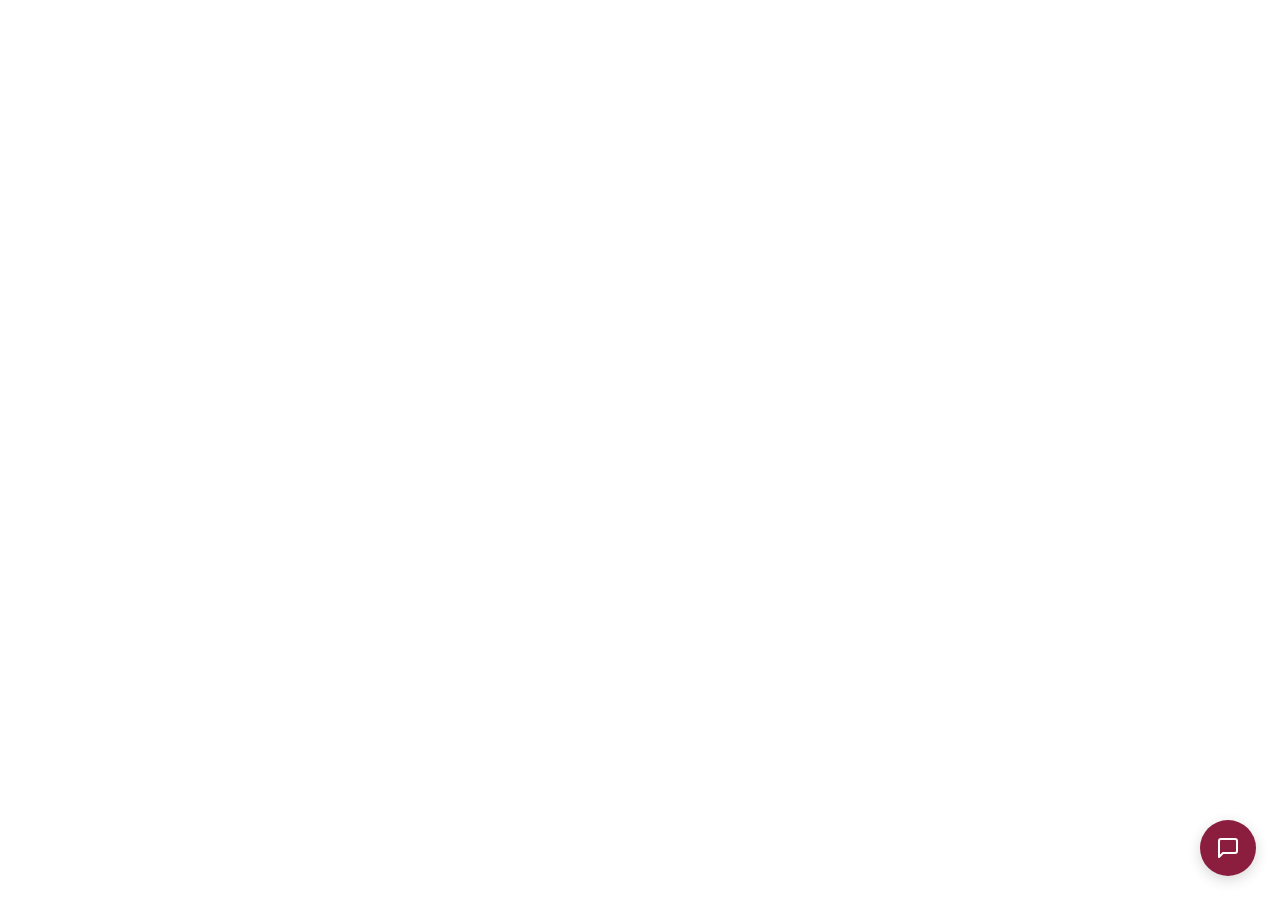
<file: Chatbot/Support_Pilot_Chatbot_Main.html>
<!DOCTYPE html>
<html lang="en">
<head>
  <meta charset="UTF-8">
  <meta name="viewport" content="width=device-width, initial-scale=1.0">
  <title>SupportPilot Chatbot</title>
  
  <!-- Google Fonts -->
  <link rel="preconnect" href="https://fonts.googleapis.com">
  <link rel="preconnect" href="https://fonts.gstatic.com" crossorigin>
  <link href="https://fonts.googleapis.com/css2?family=Plus+Jakarta+Sans:wght@400;500;600&display=swap" rel="stylesheet">

  <!-- Custom CSS -->
  <link rel="stylesheet" href="SupportPilot_CB_Main.css">
</head>
<body>

<div id="sp-chat-widget">
  <!-- Floating Toggle Button -->
  <button id="sp-chat-toggle" onclick="spToggleChat()">
    <svg width="24" height="24" viewBox="0 0 24 24" fill="none" stroke="currentColor" stroke-width="2" stroke-linecap="round" stroke-linejoin="round">
      <path d="M21 15a2 2 0 0 1-2 2H7l-4 4V5a2 2 0 0 1 2-2h14a2 2 0 0 1 2 2z"></path>
    </svg>
  </button>

  <!-- Chat Window -->
  <div id="sp-chat-window" class="sp-hidden">
    <!-- Header -->
    <div class="sp-chat-header">
      <div class="sp-header-info">
        <div class="sp-avatar">
          <svg width="18" height="18" viewBox="0 0 24 24" fill="none" stroke="#FFFFFF" stroke-width="2">
            <path d="M12 2a10 10 0 1 0 10 10A10 10 0 0 0 12 2zm0 18a8 8 0 1 1 8-8 8 8 0 0 1-8 8z"/>
            <path d="M12 6a6 6 0 1 0 6 6 6 6 0 0 0-6-6z"/>
          </svg>
        </div>
        <div>
          <h3 class="sp-title">SupportPilot – AI Assistant</h3>
          <p class="sp-subtitle">Online</p>
        </div>
      </div>
      <button class="sp-close-btn" onclick="spToggleChat()">✕</button>
    </div>

    <!-- Messages Container -->
    <div id="sp-chat-messages">
      <div class="sp-message sp-bot">
        Hi there! 👋 How can I help you today?
      </div>
    </div>

    <!-- Input Area -->
    <div class="sp-chat-input-container">
      <div class="sp-input-wrapper">
        <input type="text" id="sp-chat-input" placeholder="Send a message..." onkeydown="if(event.key==='Enter') spSendMessage()" />
        <button id="sp-send-btn" onclick="spSendMessage()">
          <svg width="16" height="16" viewBox="0 0 24 24" fill="none" stroke="currentColor" stroke-width="2.5" stroke-linecap="round" stroke-linejoin="round">
            <line x1="22" y1="2" x2="11" y2="13"></line>
            <polygon points="22 2 15 22 11 13 2 9 22 2"></polygon>
          </svg>
        </button>
      </div>
      <div class="sp-footer-branding">
        Powered by <strong>SupportPilot</strong>
      </div>
    </div>
  </div>
</div>

<!-- Custom JavaScript -->
<script src="SupportPilot_CB_Main.js"></script>

</body>
</html>
</file>
<file: Chatbot/SupportPilot_CB_Main.css>
/* ==========================================================================
   SupportPilot Chatbot Stylesheet (SupportPilot_CB_Main.css)
   ========================================================================== */

:root {
  /* Dynamic Theme Color Variables (Easily customizable) */
  --sp-theme-color: #8B1E3F;           /* Primary Theme Color (Burgundy/Crimson) */
  --sp-theme-color-hover: #721632;     /* Darker shade for hover state */
  --sp-theme-color-light: #FBF0F4;     /* Very soft tint if needed */
  
  /* General Layout Variables */
  --sp-font-family: 'Plus Jakarta Sans', -apple-system, BlinkMacSystemFont, sans-serif;
  --sp-window-width: 380px;
  --sp-window-height: 580px;
  --sp-border-radius: 16px;
  --sp-bg-light: #F9FAFB;
  --sp-border-color: #E5E7EB;
  --sp-text-dark: #1F2937;
}

#sp-chat-widget {
  font-family: var(--sp-font-family);
  z-index: 999999;
}

/* Floating Toggle Button */
#sp-chat-toggle {
  position: fixed;
  bottom: 24px;
  right: 24px;
  width: 56px;
  height: 56px;
  border-radius: 50%;
  background: var(--sp-theme-color);
  color: #FFFFFF;
  border: none;
  box-shadow: 0 4px 14px rgba(0, 0, 0, 0.16);
  cursor: pointer;
  display: flex;
  align-items: center;
  justify-content: center;
  transition: transform 0.2s ease, background 0.2s ease;
}

#sp-chat-toggle:hover {
  transform: scale(1.05);
  background: var(--sp-theme-color-hover);
}

/* Chat Window Box */
#sp-chat-window {
  position: fixed;
  bottom: 92px;
  right: 24px;
  width: var(--sp-window-width);
  height: var(--sp-window-height);
  max-height: calc(100vh - 120px);
  background: #FFFFFF;
  border-radius: var(--sp-border-radius);
  box-shadow: 0 10px 30px rgba(0, 0, 0, 0.12);
  display: flex;
  flex-direction: column;
  overflow: hidden;
  border: 1px solid var(--sp-border-color);
  transition: opacity 0.2s ease, transform 0.2s ease;
}

#sp-chat-window.sp-hidden {
  display: none;
}

/* Header */
.sp-chat-header {
  background: var(--sp-theme-color);
  color: #FFFFFF;
  padding: 16px 20px;
  display: flex;
  align-items: center;
  justify-content: space-between;
}

.sp-header-info {
  display: flex;
  align-items: center;
  gap: 12px;
}

.sp-avatar {
  width: 32px;
  height: 32px;
  border-radius: 50%;
  background: rgba(255, 255, 255, 0.2);
  display: flex;
  align-items: center;
  justify-content: center;
}

.sp-title {
  font-size: 14px;
  font-weight: 600;
  margin: 0;
  color: #FFFFFF;
}

.sp-subtitle {
  font-size: 11px;
  margin: 2px 0 0 0;
  opacity: 0.8;
}

.sp-close-btn {
  background: none;
  border: none;
  color: #FFFFFF;
  font-size: 18px;
  cursor: pointer;
  opacity: 0.8;
}

.sp-close-btn:hover { 
  opacity: 1; 
}

/* Message Feed */
#sp-chat-messages {
  flex: 1;
  padding: 16px;
  overflow-y: auto;
  background: var(--sp-bg-light);
  display: flex;
  flex-direction: column;
  gap: 12px;
}

.sp-message {
  max-width: 82%;
  padding: 10px 14px;
  border-radius: 12px;
  font-size: 13px;
  line-height: 1.5;
}

.sp-message.sp-bot {
  background: #FFFFFF;
  color: var(--sp-text-dark);
  border: 1px solid var(--sp-border-color);
  align-self: flex-start;
  border-bottom-left-radius: 4px;
}

.sp-message.sp-user {
  background: var(--sp-theme-color);
  color: #FFFFFF;
  align-self: flex-end;
  border-bottom-right-radius: 4px;
}

/* Input Footer Bar */
.sp-chat-input-container {
  padding: 12px 16px;
  background: #FFFFFF;
  border-top: 1px solid var(--sp-border-color);
}

.sp-input-wrapper {
  display: flex;
  align-items: center;
  background: #F3F4F6;
  border: 1px solid var(--sp-border-color);
  border-radius: 24px;
  padding: 4px 6px 4px 14px;
}

.sp-input-wrapper input {
  flex: 1;
  border: none;
  background: transparent;
  font-size: 13px;
  outline: none;
  color: var(--sp-text-dark);
  font-family: inherit;
}

#sp-send-btn {
  width: 32px;
  height: 32px;
  border-radius: 50%;
  background: var(--sp-theme-color);
  color: #FFFFFF;
  border: none;
  cursor: pointer;
  display: flex;
  align-items: center;
  justify-content: center;
  transition: opacity 0.2s, background 0.2s;
}

#sp-send-btn:hover { 
  background: var(--sp-theme-color-hover);
  opacity: 0.9; 
}

.sp-footer-branding {
  text-align: center;
  font-size: 11px;
  color: #9CA3AF;
  margin-top: 8px;
}

/* Animated Pulse Dots Typing Indicator */
.sp-typing-indicator {
  display: inline-flex;
  align-items: center;
  gap: 4px;
  padding: 4px 0;
}

.sp-typing-indicator span {
  width: 6px;
  height: 6px;
  background-color: var(--sp-theme-color);
  border-radius: 50%;
  display: inline-block;
  animation: spPulseDots 1.4s infinite ease-in-out both;
}

.sp-typing-indicator span:nth-child(1) {
  animation-delay: -0.32s;
}

.sp-typing-indicator span:nth-child(2) {
  animation-delay: -0.16s;
}

@keyframes spPulseDots {
  0%, 80%, 100% {
    transform: scale(0.6);
    opacity: 0.4;
  }
  40% {
    transform: scale(1.1);
    opacity: 1;
  }
}
</file>
